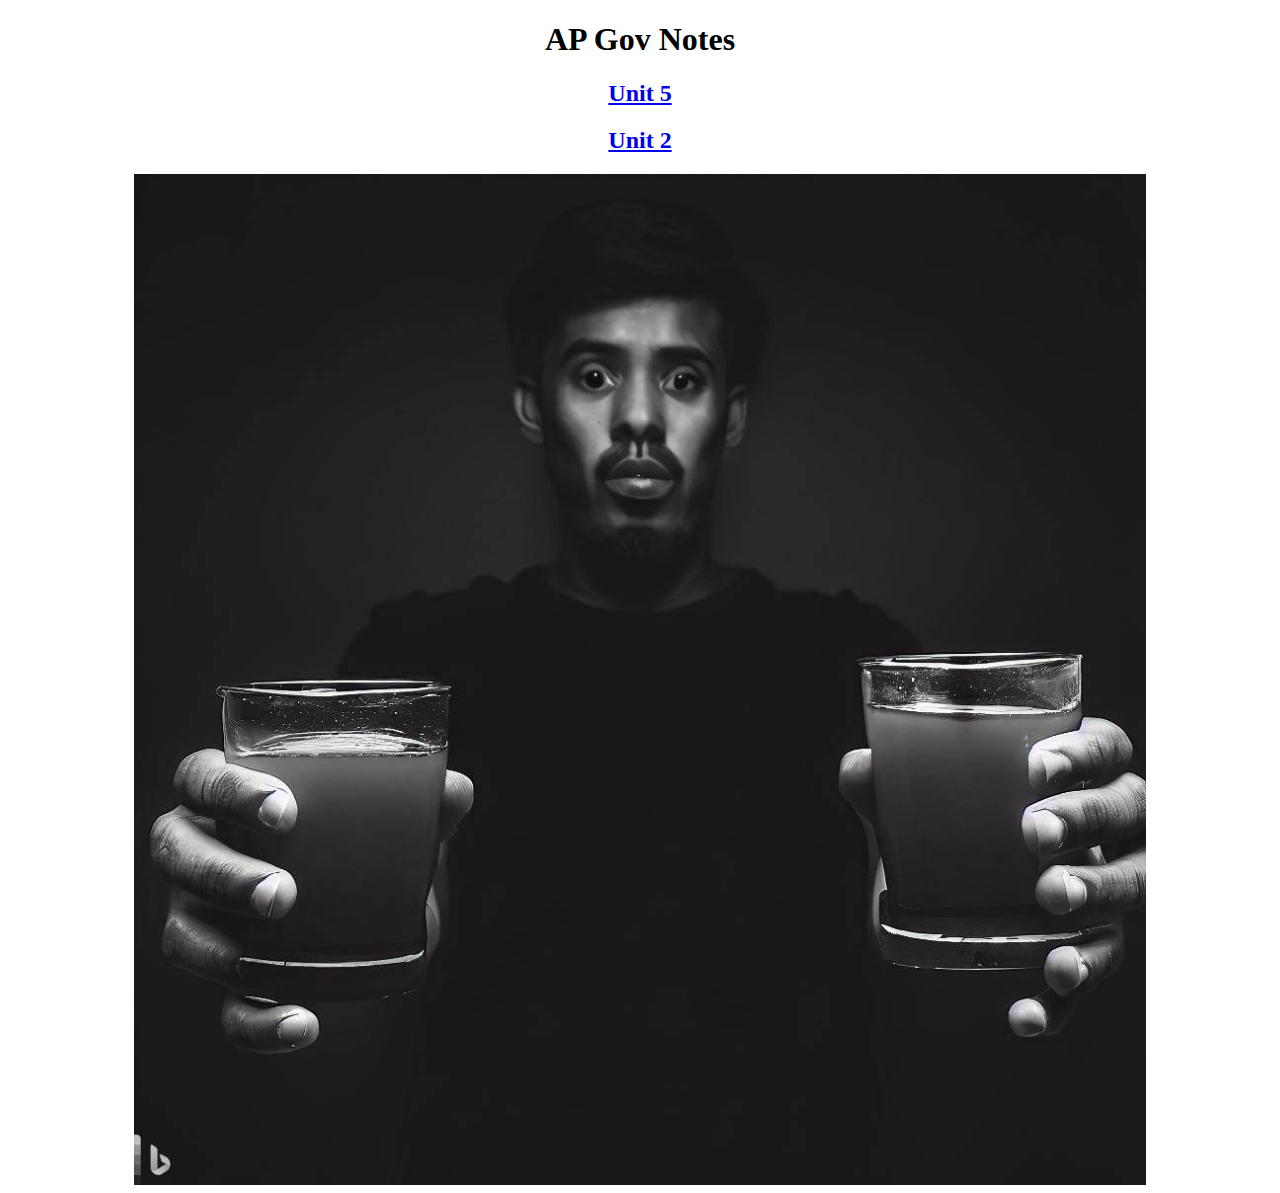
<file: index.html>
<!DOCTYPE html>
<html>
  <head>
    <link rel="stylesheet" href="style.css">
    <h1>AP Gov Notes</h1>
    <nav>
      <h2><a href="unit5.html">Unit 5</a></h2>
      <h2><a href="unit2.html">Unit 2</a></h2>
    </nav>
  </head>
  <body>
 
    <img src="Jared.jpg" alt="MrFeast" class = "AmogusLarge" />
    
  </body>
</html>
</file>
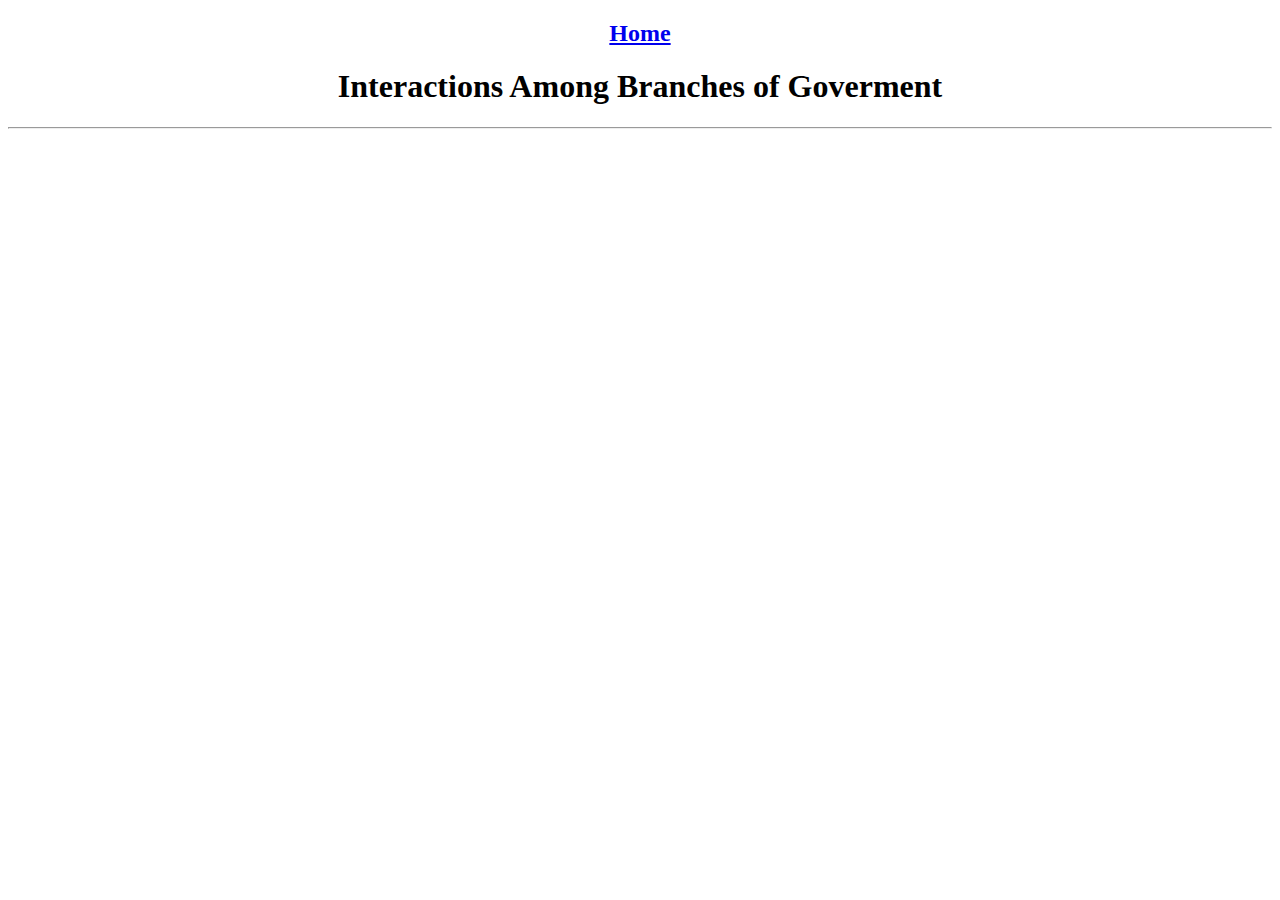
<file: unit2.html>
<!DOCTYPE html>
<html>
  <head>
    <link rel="stylesheet" href="style.css">
    <nav>
      <h2><a href="index.html">Home</a></h2>
    </nav>
  </head>
  <body>
    <h1>Interactions Among Branches of Goverment</h1>
    <hr>
    
    
    
  </body>
</html>
</file>
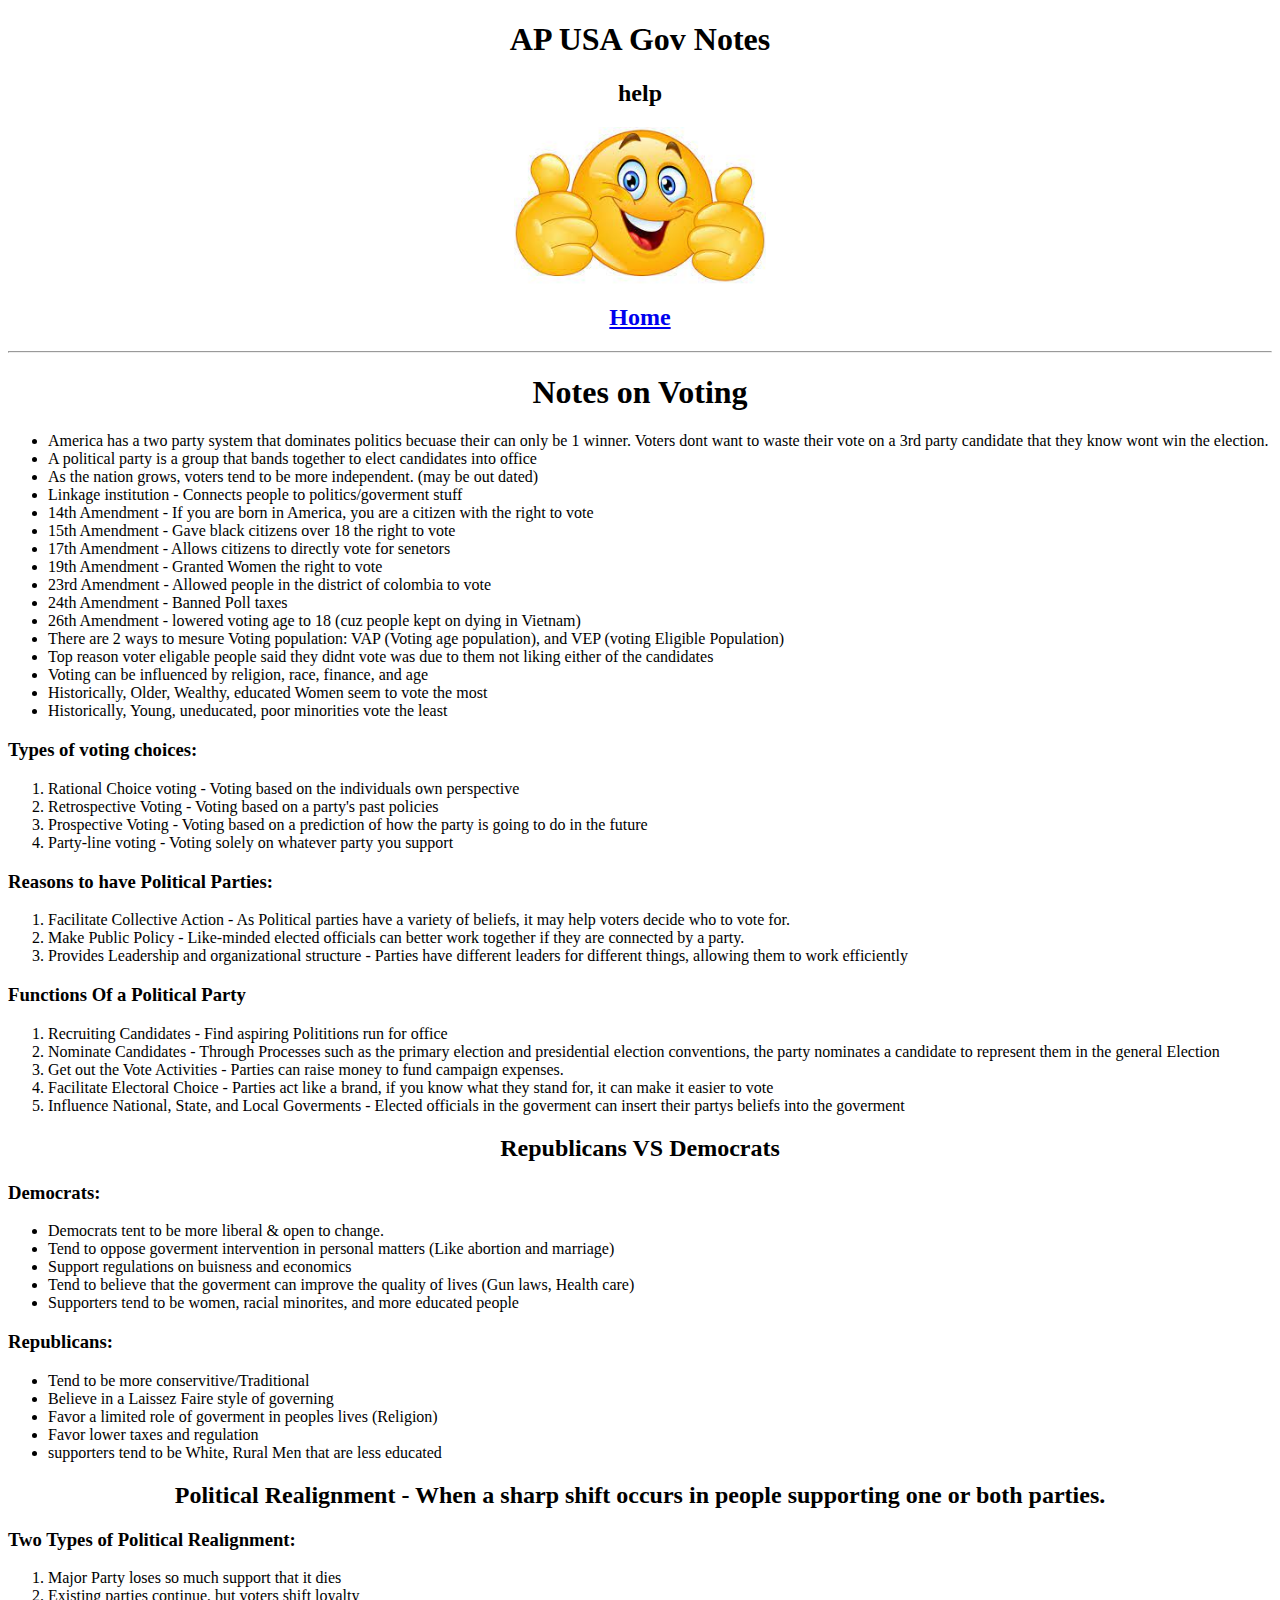
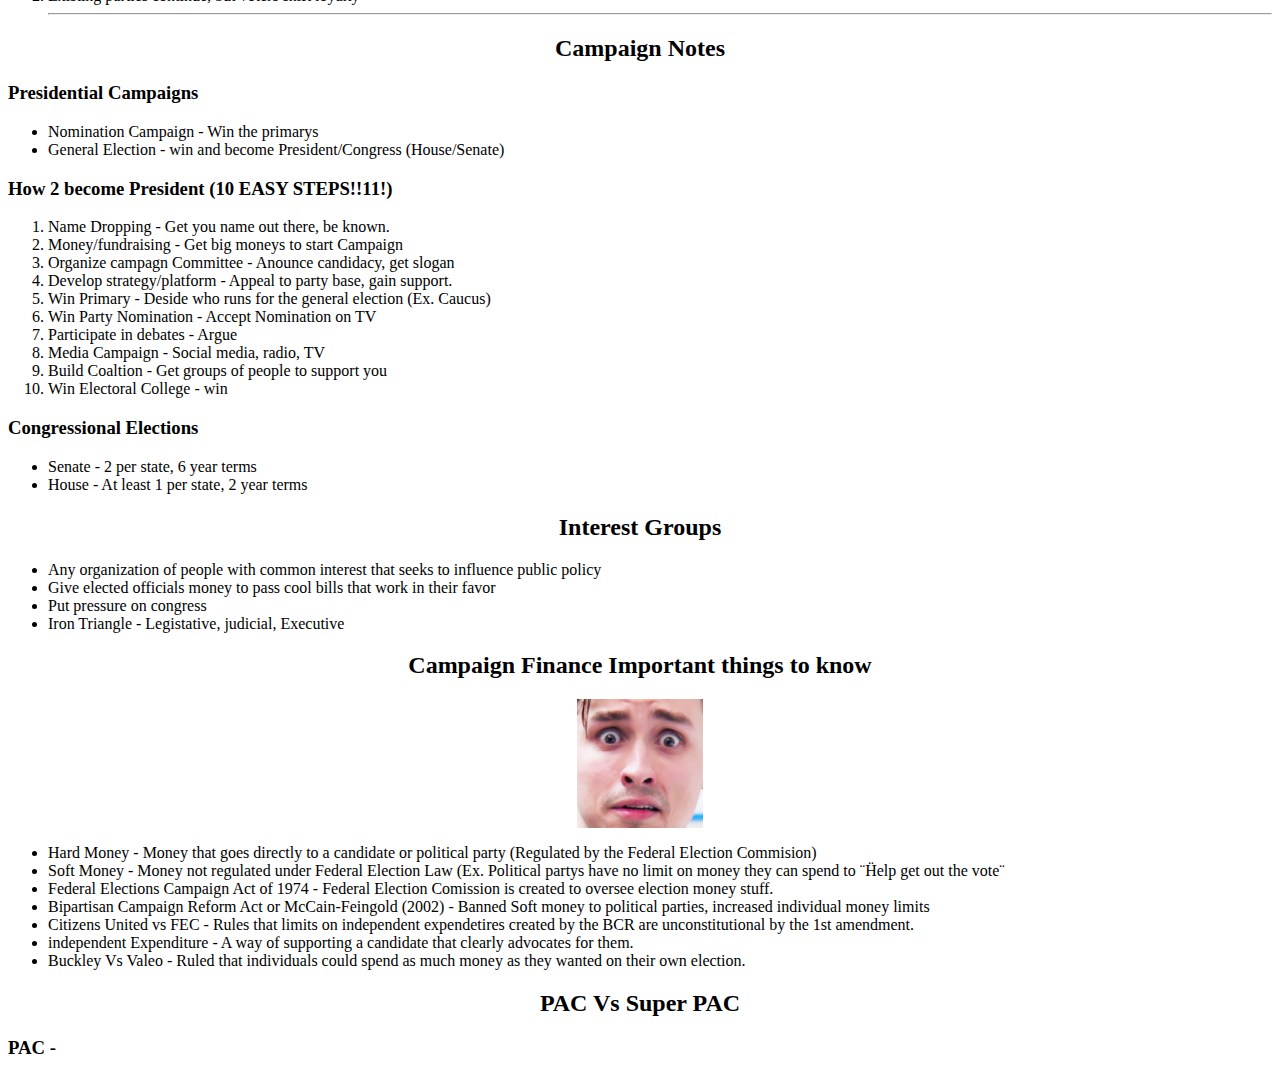
<file: unit5.html>
<!DOCTYPE html>
<html>
  <head>
    <link rel="stylesheet" href="style.css">
    
  </head>
  <body>
    <h1>AP USA Gov Notes</h1>
    <!use h2 below to make 2nd header-->
    <h2>help</h2>
    <img src = "ThumbsUpEmoji.jpeg" alt = "Happy Emoji" class = "Amogus">
    <nav>
      <h2><a href="index.html">Home</a></h2>
  
    </nav>
    <hr>
    <h1>Notes on Voting</h1>

    <ul>
      <li>America has a two party system that dominates politics becuase their can only be 1 winner. Voters dont want to waste their vote on a 3rd party candidate that they know wont win the election.</li>
      <li>A political party is a group that bands together to elect candidates into office</li>
      <li>As the nation grows, voters tend to be more independent. (may be out dated)</li>

      <li>Linkage institution - Connects people to politics/goverment stuff</li>

      <li>14th Amendment - If you are born in America, you are a citizen with the right to vote </li>
      <li>15th Amendment - Gave black citizens over 18 the right to vote</li>
      <li>17th Amendment - Allows citizens to directly vote for senetors</li>
      <li>19th Amendment - Granted Women the right to vote</li>
      <li>23rd Amendment - Allowed people in the district of colombia to vote</li>
      <li>24th Amendment - Banned Poll taxes</li>
      <li>26th Amendment - lowered voting age to 18 (cuz people kept on dying in Vietnam)</li>

      <li>There are 2 ways to mesure Voting population: VAP (Voting age population), and VEP (voting Eligible Population)</li>

      <li>Top reason voter eligable people said they didnt vote was due to them not liking either of the candidates</li>

      <li>Voting can be influenced by religion, race, finance, and age</li>

      <li>Historically, Older, Wealthy, educated Women seem to vote the most</li>

      <li>Historically, Young, uneducated, poor minorities vote the least </li>



    </ul>

    <h3>Types of voting choices:</h3>

    <ol>
      <li>Rational Choice voting - Voting based on the individuals own perspective</li>
      <li>Retrospective Voting - Voting based on a party's past policies</li>
      <li>Prospective Voting - Voting based on a prediction of how the party is going to do in the future</li>
      <li>Party-line voting - Voting solely on whatever party you support</li>
    </ol>

    <h3>Reasons to have Political Parties:</h3>

    <ol>

      <li>Facilitate Collective Action - As Political parties have a variety of beliefs, it may help voters decide who to vote for.</li>

      <li>Make Public Policy - Like-minded elected officials can better work together if they are connected by a party.</li>

      <li>Provides Leadership and organizational structure - Parties have different leaders for different things, allowing them to work efficiently</li>

    </ol>

    <h3>Functions Of a Political Party</h3>

    <ol>

      <li>Recruiting Candidates - Find aspiring Polititions run for office</li>
      <li>Nominate Candidates - Through Processes such as the primary election and presidential election conventions, the party nominates a candidate to represent them in the general Election</li>
      <li>Get out the Vote Activities - Parties can raise money to fund campaign expenses.</li>
      <li>Facilitate Electoral Choice - Parties act like a brand, if you know what they stand for, it can make it easier to vote</li>
      <li>Influence National, State, and Local Goverments - Elected officials in the goverment can insert their partys beliefs into the goverment</li>
    </ol>

    <h2>Republicans VS Democrats</h2>
    <h3>Democrats:</h3>
    <ul>
      <li>Democrats tent to be more liberal &amp; open to change.</li>
      <li>Tend to oppose goverment intervention in personal matters (Like abortion and marriage)</li>
      <li>Support regulations on buisness and economics</li>
      <li>Tend to believe that the goverment can improve the quality of lives (Gun laws, Health care)</li>
      <li>Supporters tend to be women, racial minorites, and more educated people</li>
    </ul>

    <h3>Republicans:</h3>

    <ul>
      <li>Tend to be more conservitive/Traditional</li>
      <li>Believe in a Laissez Faire style of governing</li>
      <li>Favor a limited role of goverment in peoples lives (Religion)</li>
      <li>Favor lower taxes and regulation</li>
      <li>supporters tend to be White, Rural Men that are less educated</li>
    </ul>

    <h2>Political Realignment - When a sharp shift occurs in people supporting one or both parties.</h2>

    <h3>Two Types of Political Realignment:</h3>

    <ol>
      <li>Major Party loses so much support that it dies</li>
      <li>Existing parties continue, but voters shift loyalty</li>
      <hr>  
    </ol>

    <h2>Campaign Notes</h2>

    <h3>Presidential Campaigns</h3>

    <ul>

      <li>Nomination Campaign - Win the primarys</li>
      <li>General Election - win and become President/Congress (House/Senate)</li>
    </ul>

    <h3>How 2 become President (10 EASY STEPS!!11!)</h3>

    <ol>
      <li>Name Dropping - Get you name out there, be known.</li>

      <li>Money/fundraising - Get big moneys to start Campaign</li>

      <li>Organize campagn Committee - Anounce candidacy, get slogan</li>

      <li>Develop strategy/platform - Appeal to party base, gain support.</li>

      <li>Win Primary - Deside who runs for the general election (Ex. Caucus)</li>

      <li>Win Party Nomination - Accept Nomination on TV</li>

      <li>Participate in debates - Argue</li>

      <li>Media Campaign - Social media, radio, TV</li>

      <li>Build Coaltion - Get groups of people to support you</li>

      <li>Win Electoral College - win</li>

    </ol>

    <h3>Congressional Elections</h3>
    <ul>

      <li>Senate - 2 per state, 6 year terms</li>
      <li>House - At least 1 per state, 2 year terms</li>

    </ul>
    <h2>Interest Groups</h2>
    <ul>

      <li>Any organization of people with common interest that seeks to influence public policy</li>

      <li>Give elected officials money to pass cool bills that work in their favor</li>

      <li>Put pressure on congress</li>

      <li>Iron Triangle - Legistative, judicial, Executive</li>

    </ul>
    <h2>Campaign Finance Important things to know</h2>
    <img src = "MrFeast.PNG" alt = "Mr Feast" class = "AmogusSmol">
    <ul>
      <li>Hard Money - Money that goes directly to a candidate or political party (Regulated by the Federal Election Commision)</li>

      <li>Soft Money - Money not regulated under Federal Election Law (Ex. Political partys have no limit on money they can spend to ¨Ḧelp get out the vote¨</li>

      <li>Federal Elections Campaign Act of 1974 - Federal Election Comission is created to oversee election money stuff.</li>

      <li>Bipartisan Campaign Reform Act or McCain-Feingold (2002) - Banned Soft money to political parties, increased individual money limits
      </li>

      <li>Citizens United vs FEC - Rules that limits on independent expendetires created by the BCR are unconstitutional by the 1st amendment.</li>

      <li>independent Expenditure - A way of supporting a candidate that clearly advocates for them.</li>

      <li>Buckley Vs Valeo - Ruled that individuals could spend as much money as they wanted on their own election.</li> 

    </ul>

    <h2>PAC Vs Super PAC</h2>

    <h3>PAC - </h3>

  </body>
</html>
</file>
<file: style.css>
body {
  background: white;
  font-family: fantasy;
  color:#000000;
}
h1 {
  
  text-align: center
  
}

h2 {
  text-align: center
}

h3 {
  
}

p{
  font-size: 17px
}

.Amogus {
  display: block;
  margin-left: auto;
  margin-right: auto;
  width: 20%;
}


.AmogusSmol {
  display: block;
  margin-left: auto;
  margin-right: auto;
  width: 10%;
  
}

.AmogusLarge {
  display: block;
  margin-left: auto;
  margin-right: auto;
  width: 80%;
}
</file>
